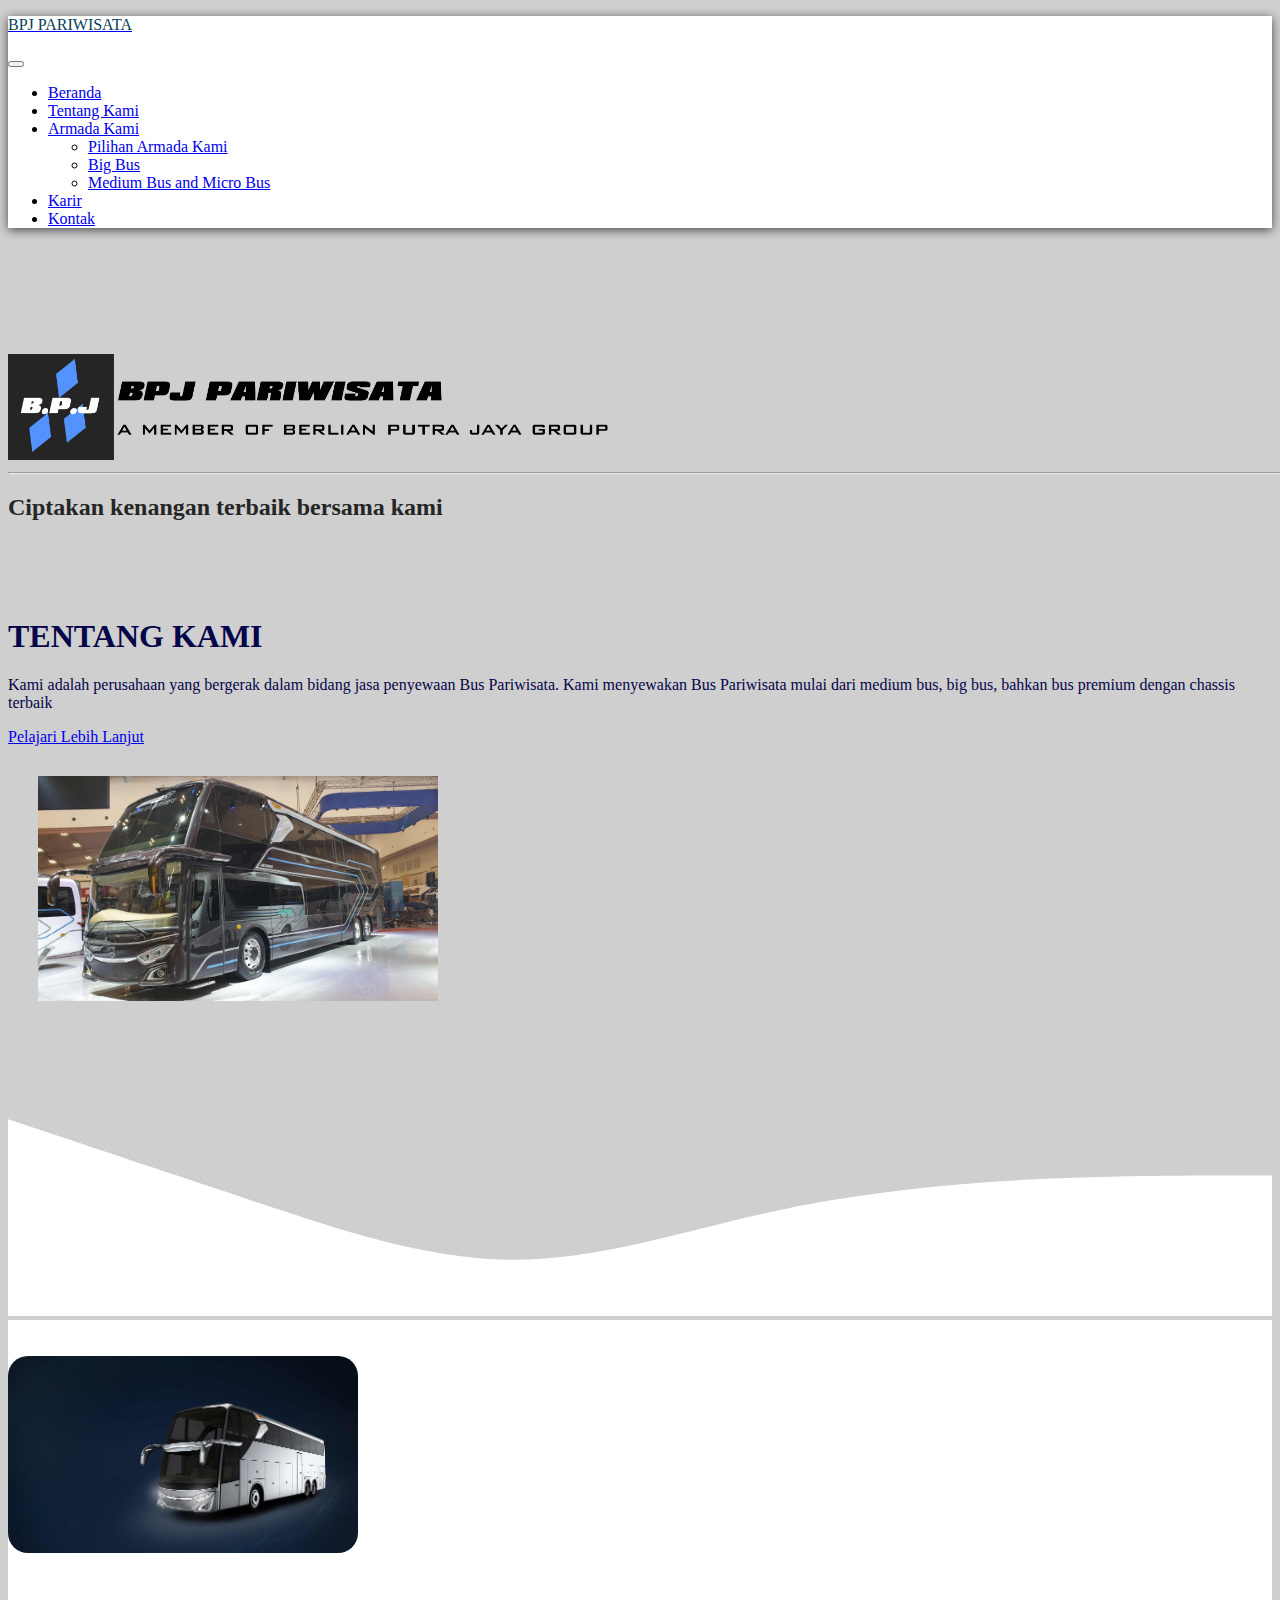
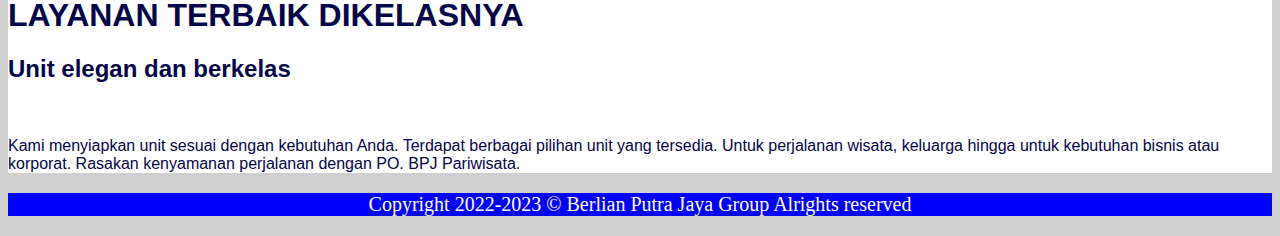
<file: INDEX.html>
<!doctype html>
<html lang="en">
  <head>
    <!-- Required meta tags -->
    <meta charset="utf-8">
    <meta name="viewport" content="width=device-width, initial-scale=1.0">

    <!-- Bootstrap CSS -->
    <link href="https://cdn.jsdelivr.net/npm/bootstrap@5.1.3/dist/css/bootstrap.min.css" rel="stylesheet" integrity="sha384-1BmE4kWBq78iYhFldvKuhfTAU6auU8tT94WrHftjDbrCEXSU1oBoqyl2QvZ6jIW3" crossorigin="anonymous">

     <!--Katalog CSS-->
     <link rel="stylesheet" href="STYLE.css" />

    <title>Home</title>
  </head>
  <style>
    Body {
        background: #cfcfcf;
        overflow-x: hidden; /* Hide horizontal scrollbar */

    } 
</style>
  <body>
    <!--NAVBAR-->
    <nav class="navbar navbar-expand-lg navbar-light fixed-top" style="background-color: #ffffff">
      <div class="container-fluid">
        <a class="navbar-brand" href="INDEX.html">
          <p style="font-family: Padaloma; font-size: 12; color: #094060;">BPJ PARIWISATA</p>
        </a>
        <button class="navbar-toggler" type="button" data-bs-toggle="collapse" data-bs-target="#navbarNav" aria-controls="navbarNav" aria-expanded="false" aria-label="Toggle navigation">
          <span class="navbar-toggler-icon"></span>
        </button>
        <div class="collapse navbar-collapse" id="navbarNav">
          <ul class="navbar-nav ms-auto">
            <li class="nav-item">
              <a class="nav-link active" aria-current="page" href="https://localhost/company%20profile/INDEX.html">Beranda</a>
            </li>
            <li class="nav-item">
              <a class="nav-link" href="https://localhost/company%20profile/About%20us/about.html">Tentang Kami</a>
            </li>
            <li class="nav-item dropdown">
              <a class="nav-link dropdown-toggle" href="#" id="navbarDropdown" role="button" data-bs-toggle="dropdown" aria-expanded="false">
                Armada Kami
              </a>
              <ul class="dropdown-menu" aria-labelledby="navbarDropdown">
                <li><a class="dropdown-item" href="https://localhost/company%20profile/unit%20kami/Catalogue.html">Pilihan Armada Kami</a></li>
                <li><a class="dropdown-item" href="https://localhost/company%20profile/unit%20kami/Catalogue.html#UNIT">Big Bus</a></li>
                <li><a class="dropdown-item" href="https://localhost/company%20profile/unit%20kami/Catalogue.html#OTHERS">Medium Bus and Micro Bus</a></li>
              </ul>
            </li>
            <li class="nav-item">
              <a class="nav-link" href="http://localhost/company%20profile/career/career.html">Karir</a>
            </li>
            <li class="nav-item">
              <a class="nav-link" href="https://localhost/company%20profile/kontak%20kami/contact4.html">Kontak</a>
            </li>
          </ul>
        </div>
      </div>
    </nav>
     <!--NAVBAR END-->

     <!--SLIDESHOW Container --> 
     <section class="jumbotron text-center">
    </br>
      <div class="CENTER">
        <img src="logo bpj.png" alt="logo perusahaan kami">
        <hr class="my-4">
        <h2><strong>Ciptakan kenangan terbaik bersama kami</strong></h2>
      </div>
      </section>
     <!--SLideshow CONTAINER END-->
      <br>
      <br>
     <!--overview at Glance-->
     <section id="about">
      <div class="container-sm">
        <div class="row justify-content-center">
          <div class="col">
            <h1>TENTANG KAMI</h1>
            <p>Kami adalah perusahaan yang bergerak dalam bidang jasa penyewaan Bus Pariwisata. Kami menyewakan Bus Pariwisata mulai dari medium bus, big bus, bahkan bus premium dengan chassis terbaik</p>
            <a class="btn btn-primary btn-lg" href="https://localhost/company%20profile/About%20us/about.html" role="button">Pelajari Lebih Lanjut</a>
          </div>
          <div class="col">
            <div class="foto0">
              <img src="SLIDE-HOME.jpg" alt="Unit kami saat dipameran " class="SLIDEHOME">
            </div>
          </div>
        </div>
      </div>
     </section>
     <!--overview at Glance end-->
     
     <!--SVG START-->
     <svg xmlns="http://www.w3.org/2000/svg" viewBox="0 0 1440 320"><path fill="white" fill-opacity="1" d="M0,96L48,112C96,128,192,160,288,192C384,224,480,256,576,256C672,256,768,224,864,202.7C960,181,1056,171,1152,165.3C1248,160,1344,160,1392,160L1440,160L1440,320L1392,320C1344,320,1248,320,1152,320C1056,320,960,320,864,320C768,320,672,320,576,320C480,320,384,320,288,320C192,320,96,320,48,320L0,320Z"></path></svg>
     <!--SVG END-->
     
     <!--About 2-->
     <section id="about2">
      <div class="container-sm">
        <div class="row justify-content-center">
          <div class="col">
            <br>
            <div class="foto1">
              <br>
              <img src="uhade.jpg" class="uhade">
            </div>
          </div>
          <div class="col">
            <br>
            <h1>LAYANAN TERBAIK DIKELASNYA</h1>
            <h2>Unit elegan dan berkelas</h2>
            <br>
            <p>
              Kami menyiapkan unit sesuai dengan kebutuhan Anda. Terdapat berbagai pilihan unit yang tersedia. Untuk perjalanan wisata, keluarga hingga untuk kebutuhan bisnis atau korporat.
              Rasakan kenyamanan perjalanan dengan PO. BPJ Pariwisata.
              </p>
          </div>
        </div>
      </div>
     </section>
     <!--About 2 end-->

     <!--JS Notifikasi-->
     <script type="text/javascript">

      function message() {
          alert("Selamat datang di situs resmi BPJ Pariwisata. Kami memberikan pelayanan terbaik untuk pengalaman perjalanan anda, silahkan hubungi kami untuk mendapatkan bantuan dan info terbaru dari kami.")
      }
  </script>

    <!--JS Panggil-->
    <body onload="message()">
      <!--JANGAN DIISI WOE -->
    </body>
    <!--JS PAnggil end-->
     <!--JS end-->
     
     <!--Footer-->
     <section id="textfooter">
      <div class="bg-secondary pb-1">
        <p>Copyright 2022-2023 &copy; Berlian Putra Jaya Group Alrights reserved</p>
      </div>
    </section>
     <!--Footer end-->
    
     <!-- Option 1: Bootstrap Bundle with Popper -->
    <script src="https://cdn.jsdelivr.net/npm/bootstrap@5.1.3/dist/js/bootstrap.bundle.min.js" integrity="sha384-ka7Sk0Gln4gmtz2MlQnikT1wXgYsOg+OMhuP+IlRH9sENBO0LRn5q+8nbTov4+1p" crossorigin="anonymous"></script>


  </body>
</html>
</file>
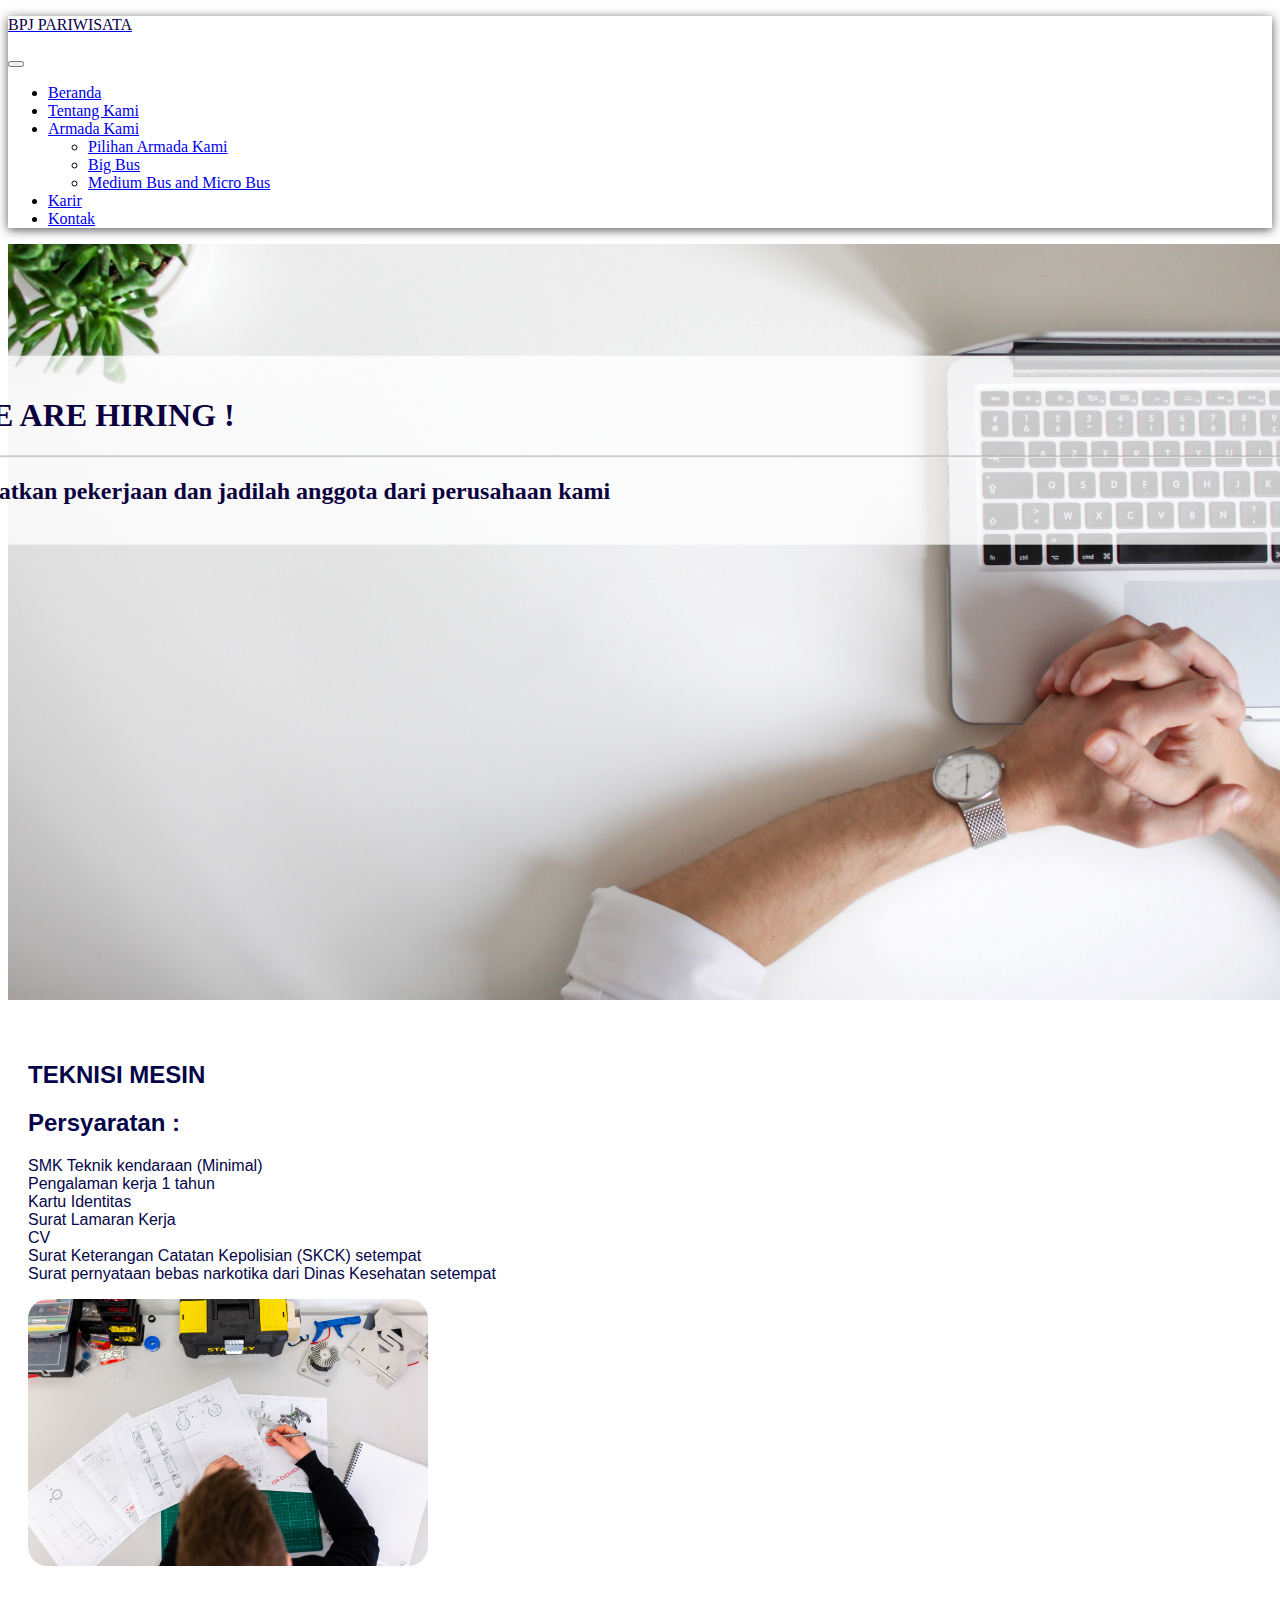
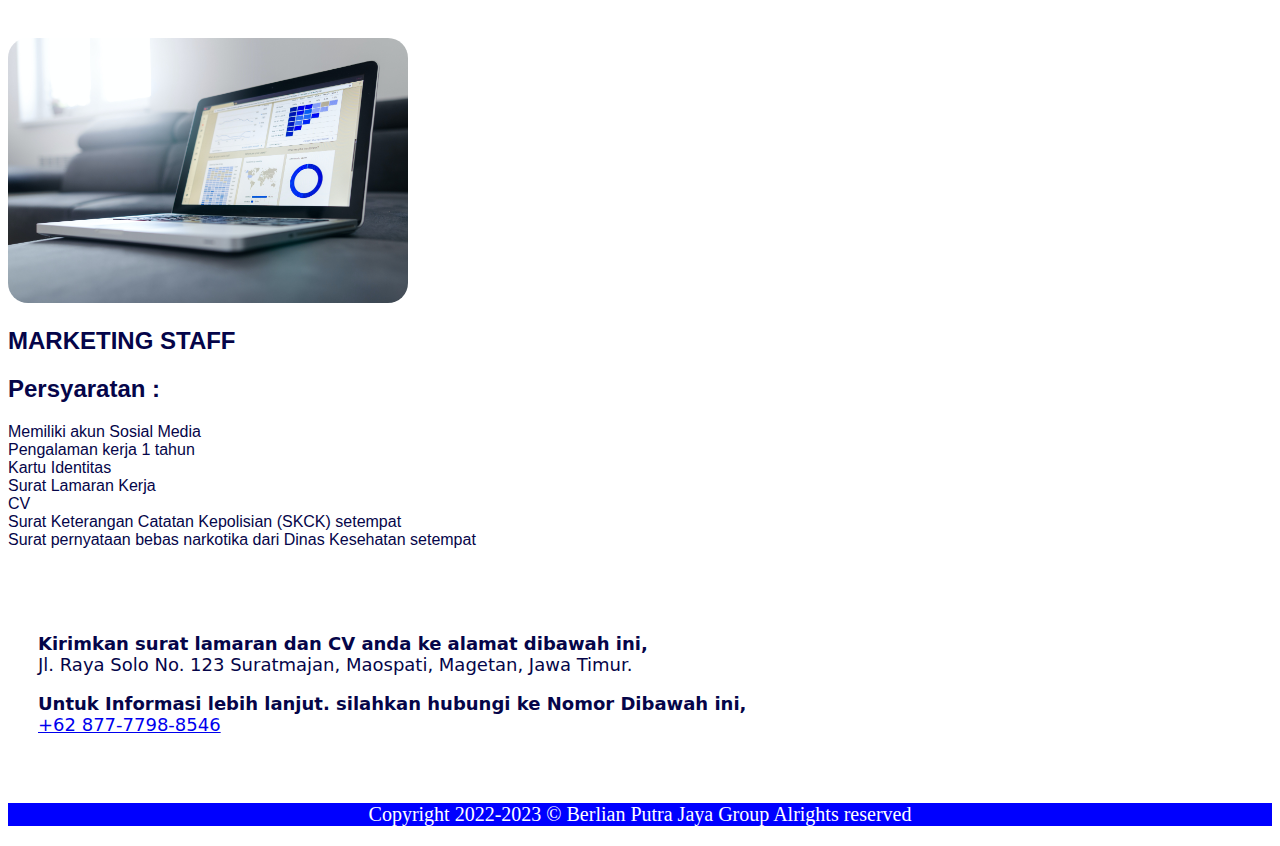
<file: CAREER/career.html>
<!doctype html>
<html lang="en">
  <head>
    <!-- Required meta tags -->
    <meta charset="utf-8">
    <meta name="viewport" content="width=device-width, initial-scale=1">

    <!-- Bootstrap CSS -->
    <link href="https://cdn.jsdelivr.net/npm/bootstrap@5.1.3/dist/css/bootstrap.min.css" rel="stylesheet" integrity="sha384-1BmE4kWBq78iYhFldvKuhfTAU6auU8tT94WrHftjDbrCEXSU1oBoqyl2QvZ6jIW3" crossorigin="anonymous">

    <title>CAREER</title>

    <!--style about css-->
    <link rel="stylesheet" href="style_career.css" />

  </head>
  <style>
    Body {
        background: #ffffff;
        overflow-x: hidden; /* Hide horizontal scrollbar */
    } 
</style>
  <body>
    <!--NAVBAR-->
    <nav class="navbar navbar-expand-lg navbar-light fixed-top" style="background-color: #ffffff">
        <div class="container-fluid">
          <a class="navbar-brand" href="https://localhost/company%20profile/INDEX.html">
            <p style="font-family: Padaloma; font-size: 12; color: #0b004b;">BPJ PARIWISATA</p>
          </a>
          <button class="navbar-toggler" type="button" data-bs-toggle="collapse" data-bs-target="#navbarNav" aria-controls="navbarNav" aria-expanded="false" aria-label="Toggle navigation">
            <span class="navbar-toggler-icon"></span>
          </button>
          <div class="collapse navbar-collapse" id="navbarNav">
            <ul class="navbar-nav ms-auto">
              <li class="nav-item">
                <a class="nav-link active" aria-current="page" href="https://localhost/company%20profile/INDEX.html">Beranda</a>
              </li>
              <li class="nav-item">
                <a class="nav-link" href="https://localhost/company%20profile/About%20us/about.html">Tentang Kami</a>
              </li>
              <li class="nav-item dropdown">
                <a class="nav-link dropdown-toggle" href="#" id="navbarDropdown" role="button" data-bs-toggle="dropdown" aria-expanded="false">
                  Armada Kami
                </a>
                <ul class="dropdown-menu" aria-labelledby="navbarDropdown">
                  <li><a class="dropdown-item" href="https://localhost/company%20profile/unit%20kami/Catalogue.html">Pilihan Armada Kami</a></li>
                  <li><a class="dropdown-item" href="https://localhost/company%20profile/unit%20kami/Catalogue.html#UNIT">Big Bus</a></li>
                  <li><a class="dropdown-item" href="https://localhost/company%20profile/unit%20kami/Catalogue.html#OTHERS">Medium Bus and Micro Bus</a></li>
                </ul>
              </li>
              <li class="nav-item">
                <a class="nav-link" href="http://localhost/company%20profile/career/career.html">Karir</a>
              </li>
              <li class="nav-item">
                <a class="nav-link" href="https://localhost/company%20profile/kontak%20kami/contact4.html">Kontak</a>
              </li>
            </ul>
          </div>
        </div>
      </nav>
       <!--NAVBAR END-->

       <!--GLANCE ABOUT-->
       <section class="jumbotron text-center">
      <img src="desk.jpg" alt="about-us" class="Responsive"/>
      <div class="CENTER">
        <h1><strong>WE ARE HIRING !</strong></h1>
        <hr class="my-4">
        <h2>dapatkan pekerjaan dan jadilah anggota dari perusahaan kami</h2>
      </div>
      </section>
        <!--GLANCE ABOUT END-->
        <br>
        <!--VISI DAN MISI START-->
        <section id="about2">
            <div class="container-sm">
              <div class="row justify-content-center">
                <div class="col">
                  <h2><strong>TEKNISI MESIN</strong></h2>
                  <p><h2>Persyaratan :</h2>
                  SMK Teknik kendaraan (Minimal)<br>
                  Pengalaman kerja 1 tahun<br>
                  Kartu Identitas<br>
                  Surat Lamaran Kerja <br>
                  CV<br>
                  Surat Keterangan Catatan Kepolisian (SKCK) setempat<br>
                  Surat pernyataan bebas narkotika dari Dinas Kesehatan setempat
                </p>
                </div>
                <div class="col">
                  <img src="Engineering1.jpg" alt="Engineering" width="400px">
                </div>
              </div>
            </div>
           </section>

           <section id="about3">
            <div class="container-sm">
              <div class="row justify-content-center">
                <div class="col">
                  <br>
                  <img src="marketing.jpg" alt="marketing-laptop" width="400px">
                </div>
                <div class="col">
                  <h2><strong>MARKETING STAFF</strong></h2>
                  <p><h2>Persyaratan :</h2>
                    Memiliki akun Sosial Media<br>
                    Pengalaman kerja 1 tahun<br>
                    Kartu Identitas<br>
                    Surat Lamaran Kerja <br>
                    CV<br>
                    Surat Keterangan Catatan Kepolisian (SKCK) setempat<br>
                    Surat pernyataan bebas narkotika dari Dinas Kesehatan setempat</p>
                </div>
              </div>
            </div>
           </section>

           <!--APPLY-->
           <section id="APPLY">
            <div class="container-sm">
              <div class="row justify-content-center">
                <div class="col">
                  <p><strong>Kirimkan surat lamaran dan CV anda ke alamat dibawah ini,</strong> <br>
                    Jl. Raya Solo No. 123 Suratmajan, Maospati, Magetan, Jawa Timur.</p>
                </div>
                <div class="col">
                  <p><strong>Untuk Informasi lebih lanjut. silahkan hubungi ke Nomor Dibawah ini,</strong> <br>
                    <a href="https://api.whatsapp.com/send?phone=6287777988546&text=Selamat%20pagi%20%20pak%20Theo,">
                      +62 877-7798-8546</a></p>
                </div>
              </div>
            </div>
           </section>
           <!--APPLY END-->
           
        <!--Footer-->
     <section id="textfooter">
      <div class="bg-secondary pb-1">
        <p>Copyright 2022-2023 &copy; Berlian Putra Jaya Group Alrights reserved</p>
      </div>
    </section>
     <!--Footer end-->



    <!-- Option 1: Bootstrap Bundle with Popper -->
    <script src="https://cdn.jsdelivr.net/npm/bootstrap@5.1.3/dist/js/bootstrap.bundle.min.js" integrity="sha384-ka7Sk0Gln4gmtz2MlQnikT1wXgYsOg+OMhuP+IlRH9sENBO0LRn5q+8nbTov4+1p" crossorigin="anonymous"></script>


  </body>
</html>
</file>
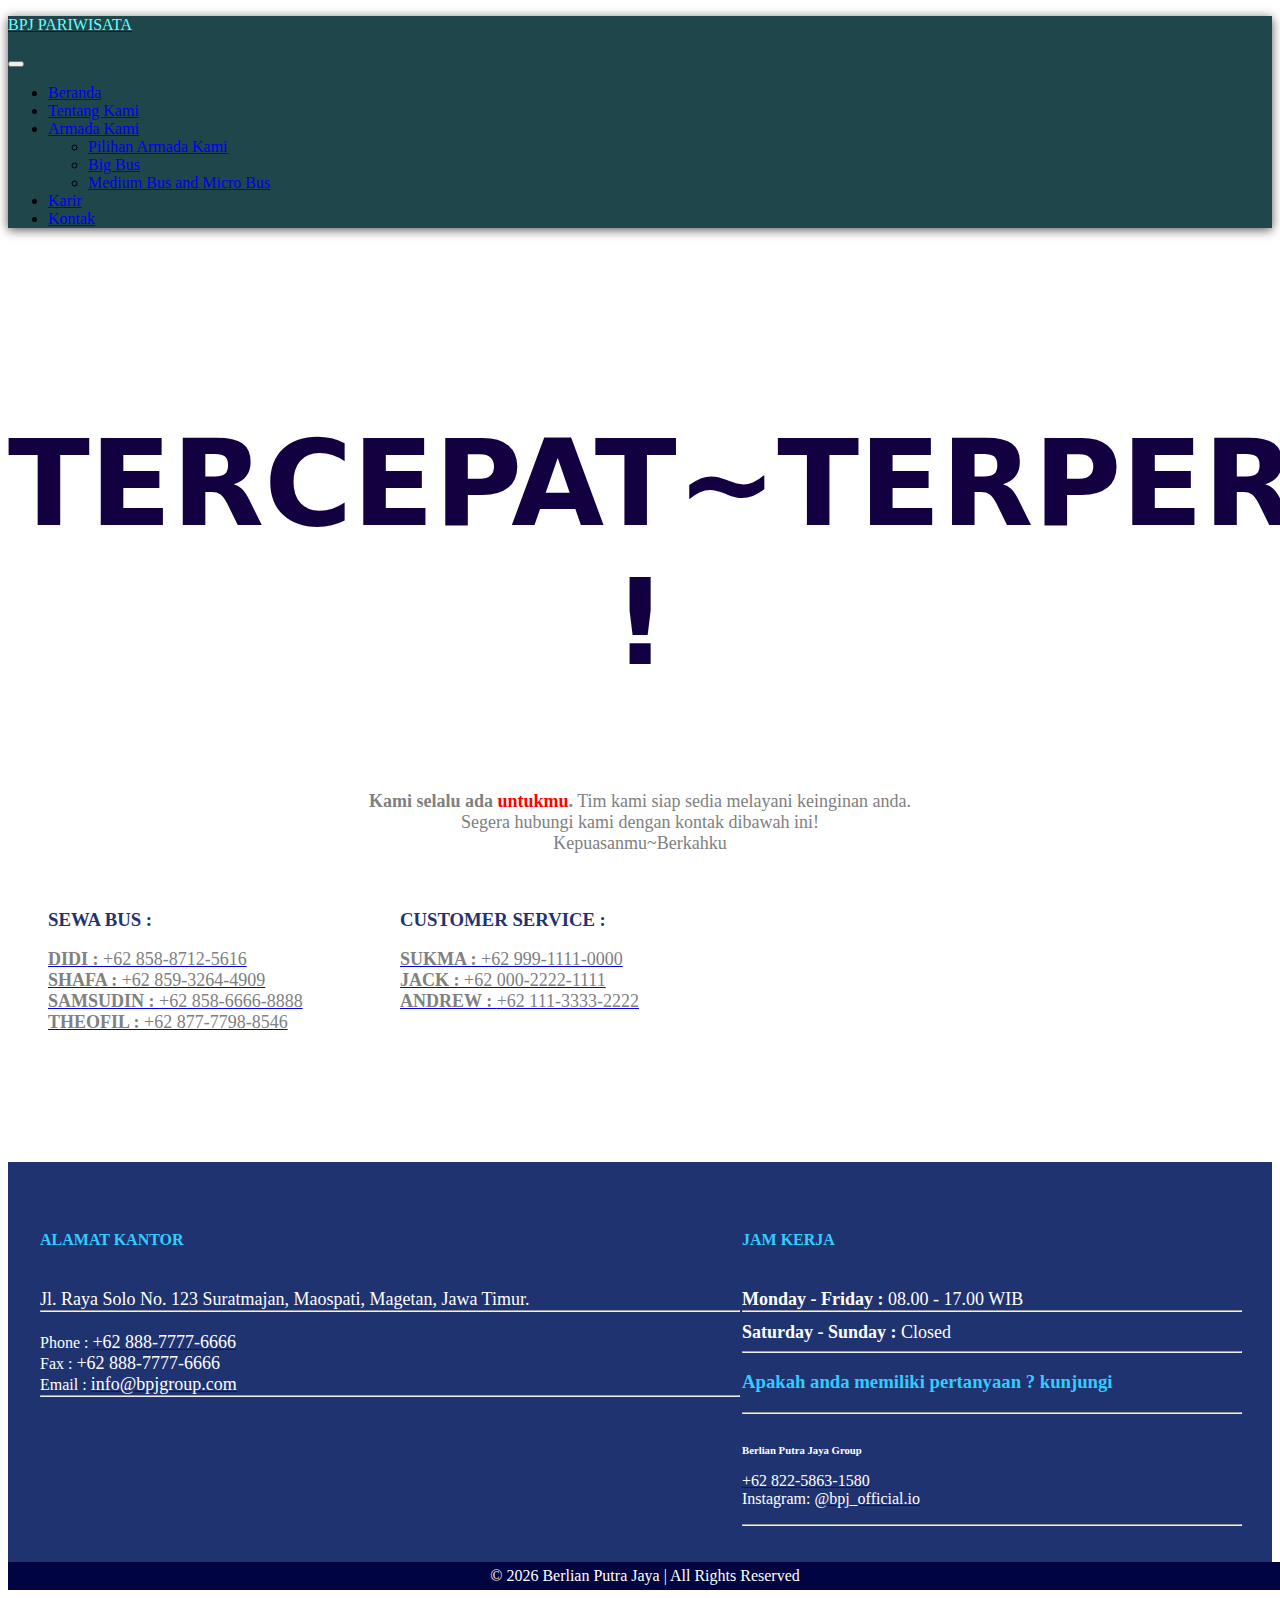
<file: Kontak kami/contact4.html>
<!doctype html>
<html lang="en">
  <head>
    <!-- Required meta tags -->
    <meta charset="utf-8">
    <meta name="viewport" content="width=device-width, initial-scale=1">

    <!-- Bootstrap CSS -->
    <link href="https://cdn.jsdelivr.net/npm/bootstrap@5.1.3/dist/css/bootstrap.min.css" rel="stylesheet" integrity="sha384-1BmE4kWBq78iYhFldvKuhfTAU6auU8tT94WrHftjDbrCEXSU1oBoqyl2QvZ6jIW3" crossorigin="anonymous">

    <!--Katalog CSS-->
    <link rel="stylesheet" href="contact-style.css" />

    <title>contact us</title>
  </head>
  <body>
     <!--NAV BAR-->
    <!--NAVBAR-->
    <nav class="navbar navbar-expand-lg navbar-dark fixed-top" style="background-color: #1e464b">
        <div class="container-fluid">
          <a class="navbar-brand" href="https://localhost/company%20profile/INDEX.html">
            <p style="font-family: Padaloma; font-size: 12; color: #69ffff;">BPJ PARIWISATA</p>
          </a>
          <button class="navbar-toggler" type="button" data-bs-toggle="collapse" data-bs-target="#navbarNav" aria-controls="navbarNav" aria-expanded="false" aria-label="Toggle navigation">
            <span class="navbar-toggler-icon"></span>
          </button>
          <div class="collapse navbar-collapse" id="navbarNav">
            <ul class="navbar-nav ms-auto">
              <li class="nav-item">
                <a class="nav-link active" aria-current="page" href="https://localhost/company%20profile/INDEX.html">Beranda</a>
              </li>
              <li class="nav-item">
                <a class="nav-link" href="https://localhost/company%20profile/About%20us/about.html">Tentang Kami</a>
              </li>
              <li class="nav-item dropdown">
                <a class="nav-link dropdown-toggle" href="#" id="navbarDropdown" role="button" data-bs-toggle="dropdown" aria-expanded="false">
                  Armada Kami
                </a>
                <ul class="dropdown-menu" aria-labelledby="navbarDropdown">
                  <li><a class="dropdown-item" href="https://localhost/company%20profile/unit%20kami/Catalogue.html">Pilihan Armada Kami</a></li>
                  <li><a class="dropdown-item" href="https://localhost/company%20profile/unit%20kami/Catalogue.html#UNIT">Big Bus</a></li>
                  <li><a class="dropdown-item" href="#">Medium Bus and Micro Bus</a></li>
                </ul>
              </li>
              <li class="nav-item">
                <a class="nav-link" href="http://localhost/company%20profile/career/career.html">Karir</a>
              </li>
              <li class="nav-item">
                <a class="nav-link" href="https://localhost/company%20profile/kontak%20kami/contact4.html">Kontak</a>
              </li>
            </ul>
          </div>
        </div>
      </nav>
     
      <!--NAVBAR END-->
     <!--NAV BAR END-->

    <!-- Option 1: Bootstrap Bundle with Popper -->
    <script src="https://cdn.jsdelivr.net/npm/bootstrap@5.1.3/dist/js/bootstrap.bundle.min.js" integrity="sha384-ka7Sk0Gln4gmtz2MlQnikT1wXgYsOg+OMhuP+IlRH9sENBO0LRn5q+8nbTov4+1p" crossorigin="anonymous"></script>
    </body>
    <br></br><br></br><br>
    <div class="multicolor-text">
      <h1 align="center">
        <font aria-setsize="100"><b>TERCEPAT~TERPERCAYA !</b></font>
      </h1>
    </div></br>
    <div align="center">
      <font size="4" color="808080"><b>Kami selalu ada <font aria-setsize="4" color="red">untukmu</font>.</b> Tim kami siap sedia melayani keinginan anda.</font><br/>
      <font size="4" color="808080">Segera hubungi kami dengan kontak dibawah ini!</font><br/>
      <font size="4" color="808080">Kepuasanmu~Berkahku</font>
    </div></br>
    <div class=row >
      <div class=column></div>
      <div class=columnx2>
        <br><h3><font color="#1f3370"><b>SEWA BUS :</b></font></h3>
        <a href="https://api.whatsapp.com/send?phone=6285887125616&text=Hallo%20pak%20Yadi,">
            <font color="#808080" size=4><b>DIDI    : </b>+62 858-8712-5616</font></a><br>
        <a href="https://api.whatsapp.com/send?phone=6285932644909&text=Hallo%20Bu%20Shapa,">
            <font color="#808080" size=4><b>SHAFA   : </b>+62 859-3264-4909</font></a><br>
        <a href="https://api.whatsapp.com/send?phone=6285866668888&text=Hallo%20pak%20Denis,">
            <font color="#808080" size=4><b>SAMSUDIN : </b>+62 858-6666-8888</font></a><br>
        <a href="https://api.whatsapp.com/send?phone=62877779885469&text=Hallo%20pak%20Theo,">
            <font color="#808080" size=4><b>THEOFIL : </b>+62 877-7798-8546</font></a><br>
      </div>
      <div class=columnk></div>
      <div class="columnx">
        <br><h3><font color="#1f3370"><b>CUSTOMER SERVICE :</b></font></h3>
        <a href="https://api.whatsapp.com/send?phone=6299911110000&text=Hallo%20pak%20Sukma,">
        <font color="#808080" size=4><b>SUKMA  : </b>+62 999-1111-0000</font></a><br>
        <a href="https://api.whatsapp.com/send?phone=6200022221111&text=Hallo%20pak%20Jack,">
        <font color="#808080" size=4><b>JACK   : </b>+62 000-2222-1111</font></a><br>
        <a href="https://api.whatsapp.com/send?phone=62811133332222&text=Hallo%20pak%20Andrew,">
        <font color="#808080" size=4><b>ANDREW : </b>+62 111-3333-2222</font></a>
        <div class=column style="padding-bottom: 150px;"></div>
      </div>
    </div>
    <div style="padding-top: 10px; padding-bottom:30px; background-color:#1f3370" >
      <div style=" background-color:#1f3370"  >
        <div style=" background-color:rgba(255,255,255,0); padding-top: 20px; padding-left: 30px;">
            <div class=row >
                <div class=columnk></div>
                <div class=columnx style="width: 700px;">
                    <br><h4><font color="#33ccff">ALAMAT KANTOR</font></h4><br/>
                    <font size="4" color="ffffff">Jl. Raya Solo No. 123 Suratmajan, Maospati, Magetan, Jawa Timur.</font>
                    <hr style="margin: 0 auto 20px;"/>
                    <font color="ffffff">Phone : </font>
                    <a href="tel:+6288877776666"><font size="4", color="#ffffff">+62 888-7777-6666</font></a>
                    <br><font color="ffffff">Fax     :</font>
                    <font size="4", color="#ffffff"> +62 888-7777-6666</font><br/>
                    <font color="ffffff">Email  :</font>
                    <a href="#"><font size="4", color="#ffffff"> info@bpjgroup.com</font></a><br/>
                    <hr style="margin: 0 auto 40px;"/>
                </div>
                <div class=columnk></div>
                <div class=columnx style="width: 500px;">
                    <br><h4><font color="#33ccff">JAM KERJA</font></h4><br>
                    <font size="4"color="ffffff"><strong>Monday - Friday : </strong>08.00 - 17.00 WIB
                    <hr  style="margin: 0 auto 10px;"/>
                    <strong>Saturday - Sunday : </strong>Closed</font>
                    <hr  style="margin-top: 0 auto 50px;"/>
                    <h3><font face="Galano Grotesque Light" color="#33ccff">Apakah anda memiliki pertanyaan ? kunjungi</font></h3>
                    <hr style="margin: 0 auto 30px;"/>    
                    <h6 style="margin-bottom: 5px;"><font color="#ffffff">Berlian Putra Jaya Group</font></h6>
                    <p ><a href="https://api.whatsapp.com/send?phone=6282258631580&text=Hallo%20Selamat%20Pagi"><font face="Galano Grotesque Light" color="#ffffff">+62 822-5863-1580</a> <br/>
                      Instagram: </font><a href="#" target="_blank" rel="nofollow"><font face="Galano Grotesque Light" color="#ffffff">@bpj_official.io</font></a></p>
                      <hr style="margin: 0 auto 6px;"/>
                </div>
            </div>
        </div>
    </div>
    </div>
    <!-- #Footer -->
    <div class="footer">
        <div >
            © <script>document.write(new Date().getFullYear());</script> Berlian Putra Jaya | All Rights Reserved

        </div>
    </div>
</body>
</html>
</file>
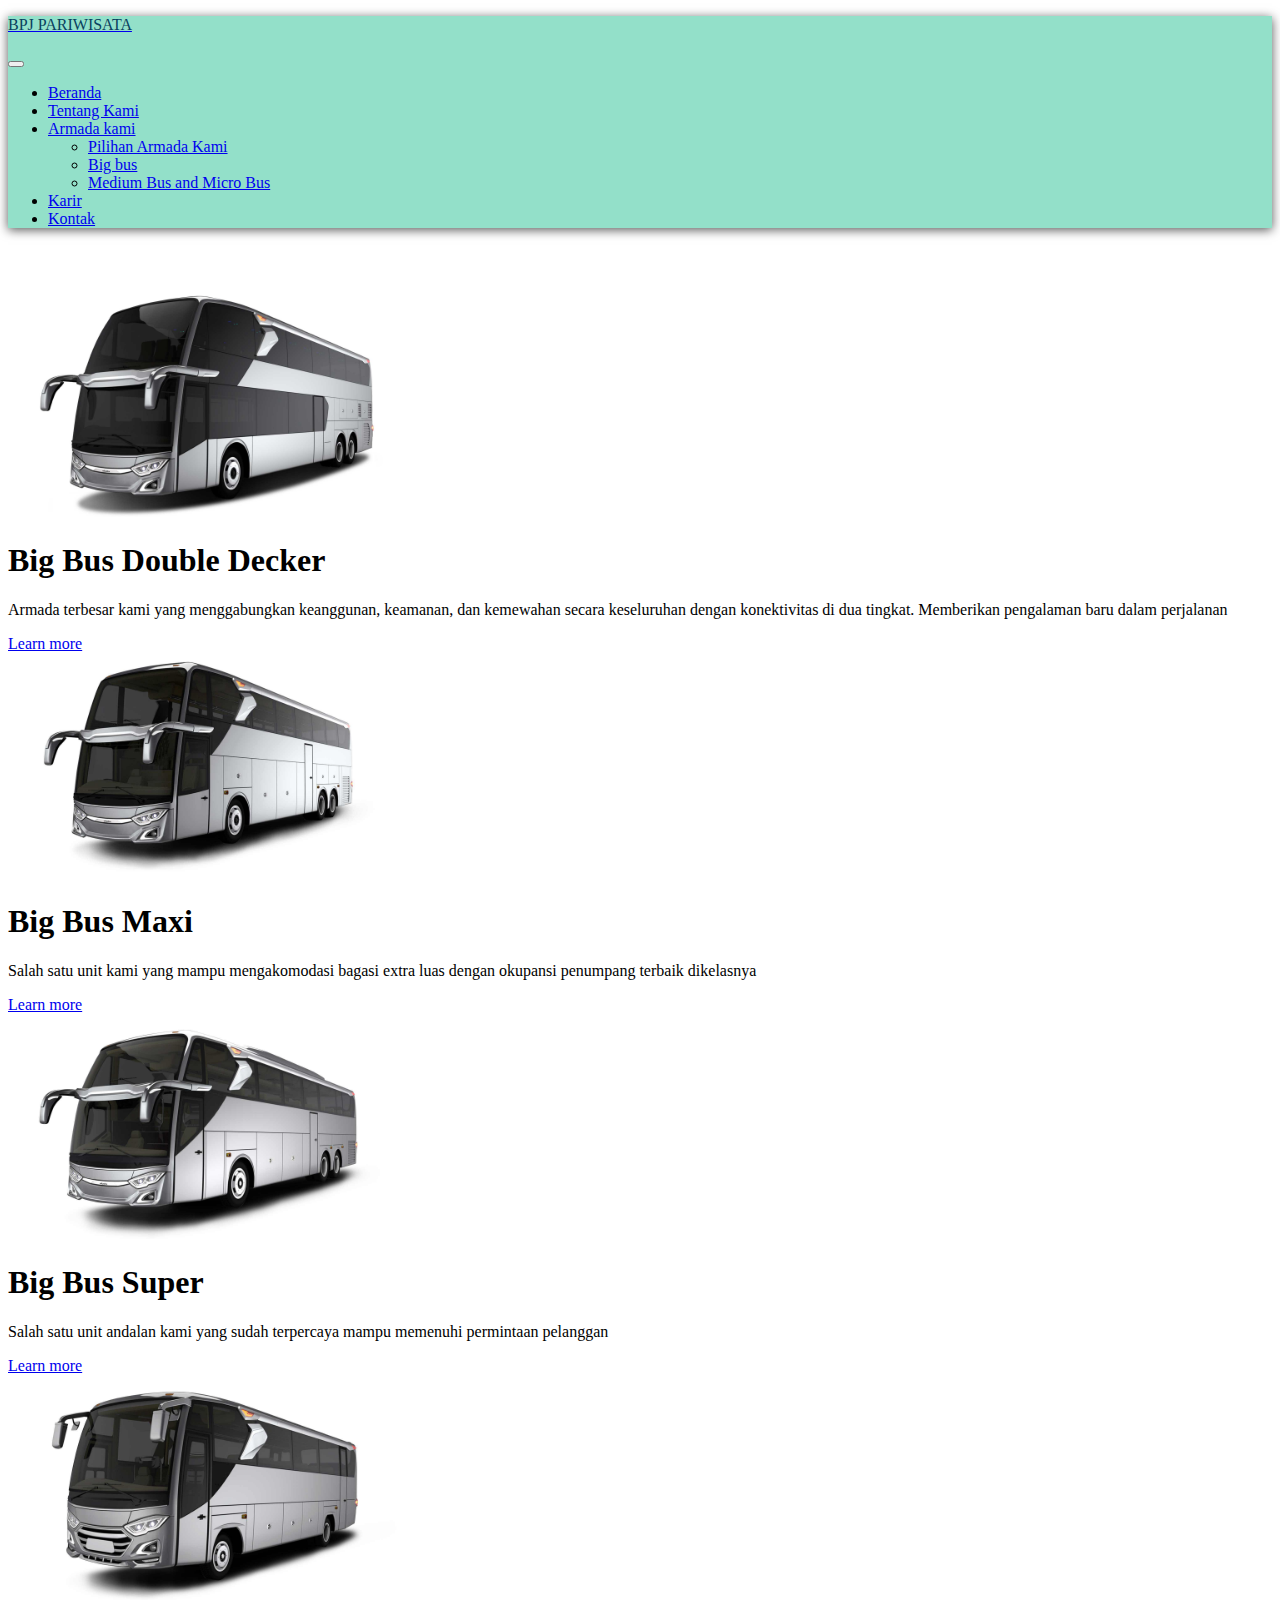
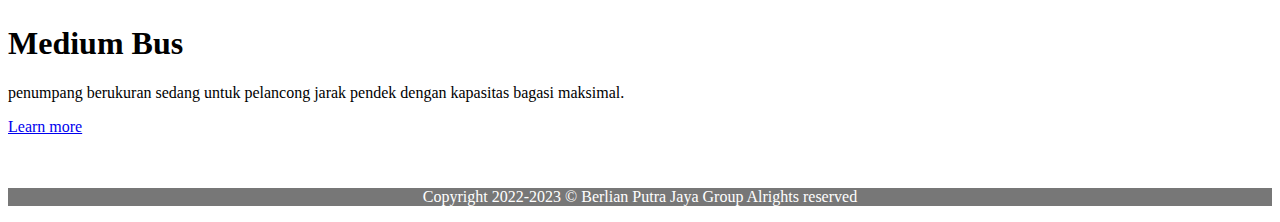
<file: unit kami/Catalogue.html>
<!doctype html>
<html lang="en">
  <head>
    <!-- Required meta tags -->
    <meta charset="utf-8">
    <meta name="viewport" content="width=device-width, initial-scale=1">

    <!-- Bootstrap CSS -->
    <link href="https://cdn.jsdelivr.net/npm/bootstrap@5.1.3/dist/css/bootstrap.min.css" rel="stylesheet" integrity="sha384-1BmE4kWBq78iYhFldvKuhfTAU6auU8tT94WrHftjDbrCEXSU1oBoqyl2QvZ6jIW3" crossorigin="anonymous">

    <!--Katalog CSS-->
    <link rel="stylesheet" href="catalogue style.css" />
    <title>Catalogue</title>
  </head>
  <style>
    Body {
        background: #ffffff;
        overflow-x: hidden; /* Hide horizontal scrollbar */
    } 
</style>
  <body>
    <!--NAVBAR-->
    <nav class="navbar navbar-expand-lg navbar-light fixed-top" style="background-color: #93e0c9">
      <div class="container-fluid">
        <a class="navbar-brand" href="https://localhost/company%20profile/">
          <p style="font-family: Padaloma; font-size: 12; color: #094060;">BPJ PARIWISATA</p>
        </a>
        <button class="navbar-toggler" type="button" data-bs-toggle="collapse" data-bs-target="#navbarNav" aria-controls="navbarNav" aria-expanded="false" aria-label="Toggle navigation">
          <span class="navbar-toggler-icon"></span>
        </button>
        <div class="collapse navbar-collapse" id="navbarNav">
          <ul class="navbar-nav ms-auto">
            <li class="nav-item">
              <a class="nav-link active" aria-current="page" href="https://localhost/company%20profile/">Beranda</a>
            </li>
            <li class="nav-item">
              <a class="nav-link" href="https://localhost/company%20profile/About%20us/about.html">Tentang Kami</a>
            </li>
            <li class="nav-item dropdown">
              <a class="nav-link dropdown-toggle" href="#" id="navbarDropdown" role="button" data-bs-toggle="dropdown" aria-expanded="false">
                Armada kami
              </a>
              <ul class="dropdown-menu" aria-labelledby="navbarDropdown">
                <li><a class="dropdown-item" href="#">Pilihan Armada Kami</a></li>
                <li><a class="dropdown-item" href="#UNIT">Big bus</a></li>
                <li><a class="dropdown-item" href="#OTHERS">Medium Bus and Micro Bus</a></li>
              </ul>
            </li>
            <li class="nav-item">
              <a class="nav-link" href="http://localhost/company%20profile/career/career.html">Karir</a>
            </li>
            <li class="nav-item">
              <a class="nav-link" href="https://localhost/company%20profile/kontak%20kami/contact4.html">Kontak</a>
            </li>
          </ul>
        </div>
      </div>
    </nav>
     <!--NAVBAR END-->

     
      <section id="UNIT">
        <div class="container-fluid">
          <div class="row text-center mt-5">
            <div class="col">
              <img src="SDDV2020.jpg" width="600px" class="SDDV" />
            </div>
          </div>
          <div class="row justify-content-center">
            <div class="col-4">
              <h1>Big Bus Double Decker</h1>
            </div>
            <div class="col-4">
              <p>Armada terbesar kami yang menggabungkan keanggunan, keamanan, dan kemewahan secara keseluruhan dengan konektivitas di dua tingkat. Memberikan pengalaman baru dalam perjalanan</p>
              <a class="btn btn-primary btn-lg" href="https://localhost/company%20profile/unit%20kami/JB3_SDD/Double-decker.php" role="button">Learn more</a>
            </div>
          </div>
        </div>

        <div class="container">
          <div class="row text-center mt-5">
            <div class="col">
              <img src="UHDV2021.jpg" width="600px" class="UHDV" />
            </div>
          </div>
          <div class="row justify-content-center">
            <div class="col-4">
              <h1>Big Bus Maxi</h1>
            </div>
            <div class="col-4">
              <p>Salah satu unit kami yang mampu mengakomodasi bagasi extra luas dengan okupansi penumpang terbaik dikelasnya</p>
              <a class="btn btn-primary btn-lg" href="https://localhost/company%20profile/unit%20kami/JB3_UHD/UHD.php" role="button">Learn more</a>
            </div>
          </div>
        </div>

        <div class="container">
          <div class="row text-center mt-5">
            <div class="col">
              <img src="SHD2020.jpg" width="600px" />
            </div>
          </div>
          
          <div class="row justify-content-center">
            <div class="col-4">
              <h1>Big Bus Super</h1>
            </div>
            <div class="col-4">
              <p>Salah satu unit andalan kami yang sudah terpercaya mampu memenuhi permintaan pelanggan</p>
              <a class="btn btn-primary btn-lg" href="https://localhost/company%20profile/unit%20kami/JB3_SHD/SHD.php" role="button">Learn more</a>
            </div>
          </div>
        </div>
      </section>

      <section id="OTHERS">
        <div class="container">
          <div class="row text-center mt-5">
            <div class="col">
              <img src="MD2021.jpg" width="600px" />
            </div>
          </div>
          <div class="row justify-content-center">
            <div class="col-4">
              <h1>Medium Bus</h1>
            </div>
            <div class="col-4">
              <p>penumpang berukuran sedang untuk pelancong jarak pendek dengan kapasitas bagasi maksimal.</p>
              <a class="btn btn-primary btn-lg" href="https://localhost/company%20profile/unit%20kami/JB3_MD/MD.php" role="button">Learn more</a>
            </div>
          </div>
        </div>
    <!--Showcase unit-->
    <br>
    <br>
<!--Footer-->
<section id="textfooter">
  <div class="bg-secondary pb-3">
    <p>Copyright 2022-2023 &copy; Berlian Putra Jaya Group Alrights reserved</p>
  </div>
</section>
 <!--Footer end-->



    <!-- Option 1: Bootstrap Bundle with Popper -->
    <script src="https://cdn.jsdelivr.net/npm/bootstrap@5.1.3/dist/js/bootstrap.bundle.min.js" integrity="sha384-ka7Sk0Gln4gmtz2MlQnikT1wXgYsOg+OMhuP+IlRH9sENBO0LRn5q+8nbTov4+1p" crossorigin="anonymous"></script>


  </body>
</html>
</file>
<file: STYLE.css>
.jumbotron {
  padding-top: 2rem;
  
}

.jumbotron img {
  max-width: 1360px;
    height: auto;
}

.navbar {
  box-shadow: 0 2px 10px 0 #000000a9;
}

.CENTER {
  color: #252525;
  padding-top: 60px;
  width: 1360px;
  height: auto;
}

.CENTER img {
  max-width: 1080px;
  width: 600px;
}

#about {
  color :#050549;
  padding-top: 20px;
}

#about2 {
  background-color: #ffffff;
  font-family: 'Segoe UI', Tahoma, Geneva, Verdana, sans-serif;
  color: #050549;
}

#textfooter {
  background-color: blue;
  color: #ffffff;
  font-family: 'Times New Roman', Times, serif;
  font-size: 20px;
  text-align: center;
}

.SLIDEHOME {
  max-width: 400px;
  border-radius: 20px;
  padding: 30px;
}

.uhade {
  max-width: 350px;
  border-radius: 20px;
}

/*For Resolution below 1080p*/
@media screen and (max-width : 1080px) {
  .CENTER {
    padding-top: 5rem;
    width: 600px;
    max-width: 1080px;
    padding-left: 50px;
    padding-right: 50px;
    padding-bottom: 30px;
  }

  .CENTER img {
    max-width: fit-content;
    width: 40%;

  }

  .jumbotron {
    padding: 0%;
    background-color: #ffffff;
  }

  .jumbotron img {
    max-width: 1080px;
    width: 700px;
    padding: 0% 0%;
  }

}

/*For Resolution below 720p*/
@media screen and (max-width : 720px) {
  .jumbotron {
    max-width: fit-content;
    width: 600px;
    padding-top: 2rem;

  }

  .CENTER img {
    max-width: 600px;
    width: 400px;
    padding-left: 0%;
  }
}

/*For Resolution below 600p*/
@media screen and (max-width : 600px) {
  .jumbotron {
    padding-top: 5rem;
    width: 500px;
    max-width: 700px;
    padding-left: 0px;
    padding-right: 50px;
    padding-bottom: 30px;
  }

  .CENTER img {
    max-width: 600px;
    width: 300px;
    padding-left: 0%;
  }
}

/*For Resolution AUTOMATIC*/
@media screen and (max-width : 700px) {
  .CENTER {
    padding-top: 5rem;
    width: 500px;
    max-width: 700px;
    padding-left: 50px;
    padding-right: 50px;
    padding-bottom: 30px;
  }

  .CENTER img {
    max-width: fit-content;
    width: 600px;
    padding-left: 0%;
  }
}

/*for iphone 5*/
@media screen and (max-width : 640px) {
  .jumbotron {
    padding-top: 5rem;
    width: 500px;
    max-width: 700px;
    padding-left: 10px;
    padding-right: 50px;
    padding-bottom: 30px;
  }

  .CENTER img {
    max-width: 640px;
    width: 300px;
    padding-left: 0%;
  
}

  img {
    max-width: 640px;
    width: 300px;
  }
}
</file>
<file: CAREER/style_career.css>
.Responsive {
    width: 1370px;
    height: auto;
  }
.navbar {
  box-shadow: 0 2px 10px 0 #000000a9
}
.CENTER {
    position: absolute;
    top: 50%;
    left: 50%;
    transform: translate(-50%, -50%);
    color: #0b003d;
    background-color: #ffffffc4;
    padding: 20px;
    width: 1360px;
    height: auto; 
  }

 #textfooter {
    background-color: blue;
    color: #ffffff;
    font-family: 'Times New Roman', Times, serif;
    font-size: 20px;
    text-align: center;
  }

  #about2 {
    font-family: 'Segoe UI', Tahoma, Geneva, Verdana, sans-serif;
    top: 50%;
    left: 50%;
    padding: 20px; 
    color: #050549;
  }

  #about2 img {
    border-radius: 20px;
  }

  #about3 {
    font-family: 'Segoe UI', Tahoma, Geneva, Verdana, sans-serif; 
    color: #050549;
    padding-top: 30px;
    padding-bottom: 20px;
  }

  #about3 img {
    border-radius: 20px;
  }
  
  #APPLY {
    font-family: system-ui, -apple-system, BlinkMacSystemFont, 'Segoe UI', Roboto, Oxygen, Ubuntu, Cantarell, 'Open Sans', 'Helvetica Neue', sans-serif;
    color: #050549;
    font-size: 18px;
    padding: 30px;
  }

/*kalo foto nya gede (sekelas HD)*/
@media screen and (max-width : 1080px) {
  #tim_kami {
    width: 100%;
    float: none;
  }

  img {
    width: 100%;
    padding: 20px;
    border-radius: 20px;
}

.jumbotron {
  background-color: #063238;
  padding: 0%;
}

.jumbotron img {
  max-width: 100%;
}
}

/*kalo foto nya sekelas 720p*/
@media screen and (max-width : 720px) {
  #tim_kami {
    width: auto;
    float: none;
  }

  .jumbotron img {
    max-width: fit-content;
    padding-left: 0%;
  }

  img {
    width: 250px;
    padding: 0%;
    border-radius: 20px;
  }
}
/*BAGAN TIM KAMI END*/
</file>
<file: Kontak kami/contact-style.css>
body {
    overflow-x: hidden;
    padding-bottom: 0%;
  }
  
  .navbar {
    box-shadow: 0 2px 10px 0 #000000a9
  }
  .footer {
    left: 0;
    bottom: 0;
    width: 100%;
    background-color: #000441;
    color: white;
    text-align: center;
    padding: 5px;
  }
  /* Create four equal columns that floats next to each other */
  .column, .columnx {
    float: left;
    width: 350px;
    table-layout: fixed;
  }
  .columnx2 {
    float: left;
    padding-left: 40px;
    width: 350px;
    table-layout: fixed;
  }
  .columnk{
    float: left;
    width: 0%;
    table-layout: fixed;
    padding: 1px;
  }

  /* Clear floats after the columns */
  .row:after {
    content: "";
    display: table;
    clear: both;
  }

  /* Responsive layout - makes the four columns stack on top of each other instead of next to each other */
  @media screen and (max-width: 900px) {
    .columnx, .columnx2 {
      margin: auto;
      padding-left: 80px;
    }
    .columnk {
      width: 100%;
      margin: auto;
      padding: 10px;
    }
    .column {
      width: 100%;
      margin: auto;
      padding: 1px;
    }
  }
  .multicolor-text {
    text-align: center;
    font-size: 60px;
    color: #130041;
    font-family: system-ui, -apple-system, BlinkMacSystemFont, 'Segoe UI', Roboto, Oxygen, Ubuntu, Cantarell, 'Open Sans', 'Helvetica Neue', sans-serif;
}
</file>
<file: unit kami/catalogue style.css>
#UNIT {
  padding-top: 3rem;
}

.navbar {
  box-shadow: 0 2px 10px 0 #000000a9
}



  #textfooter {
    color: #ffffff;
    background-color: #777777;
    text-align: center;
    font-family: 'Times New Roman', Times, serif;
    padding-bottom: 0%;
  }
  
 img {
  max-width: fit-content;
 }

  /*For Resolution below 1080p*/
  @media screen and (max-width : 1440px) {
    .jumbotron {
      padding: 0%;
      max-width: fit-content;
      background-color: #ffffff;
    }
  
    .jumbotron img {
      max-width: 100%;
      padding: 0% 0%;
    }
  
    img {
      max-width: 400px;
    }
  
  }


  /*For Resolution below 1080p*/
@media screen and (max-width : 1080px) {
  .jumbotron {
    padding: 0%;
    max-width: fit-content;
    background-color: #ffffff;
  }

  .jumbotron img {
    max-width: 100%;
    padding: 0% 0%;
  }

  img {
    max-width: 400px;
  }

}

/*For Resolution desktop*/
@media screen and (max-width : 800px) {
  .jumbotron img {
    max-width: auto;
    padding-left: 0%;
  }

  img {
    max-width: 600px;
    float: none;
  }


}


/*For Resolution below 750p*/
@media screen and (max-width : 750px) {
  .jumbotron img {
    max-width: auto;
    padding-left: 0%;
  }

  img {
    max-width: 250px;
    float: none;
  }


}

/*For Resolution below 720p*/
@media screen and (max-width : 720px) {
  .jumbotron img {
    max-width: fit-content;
    padding-left: 0%;
  }

  img {
    max-width: auto;
    float: none;
  }


}

/*For Resolution below 640p*/
@media screen and (max-width : 640px) {
  .jumbotron img {
    max-width: auto;
    padding-left: 0%;
  }

  img {
    max-width: auto;
    float: none;
  }
}
</file>
